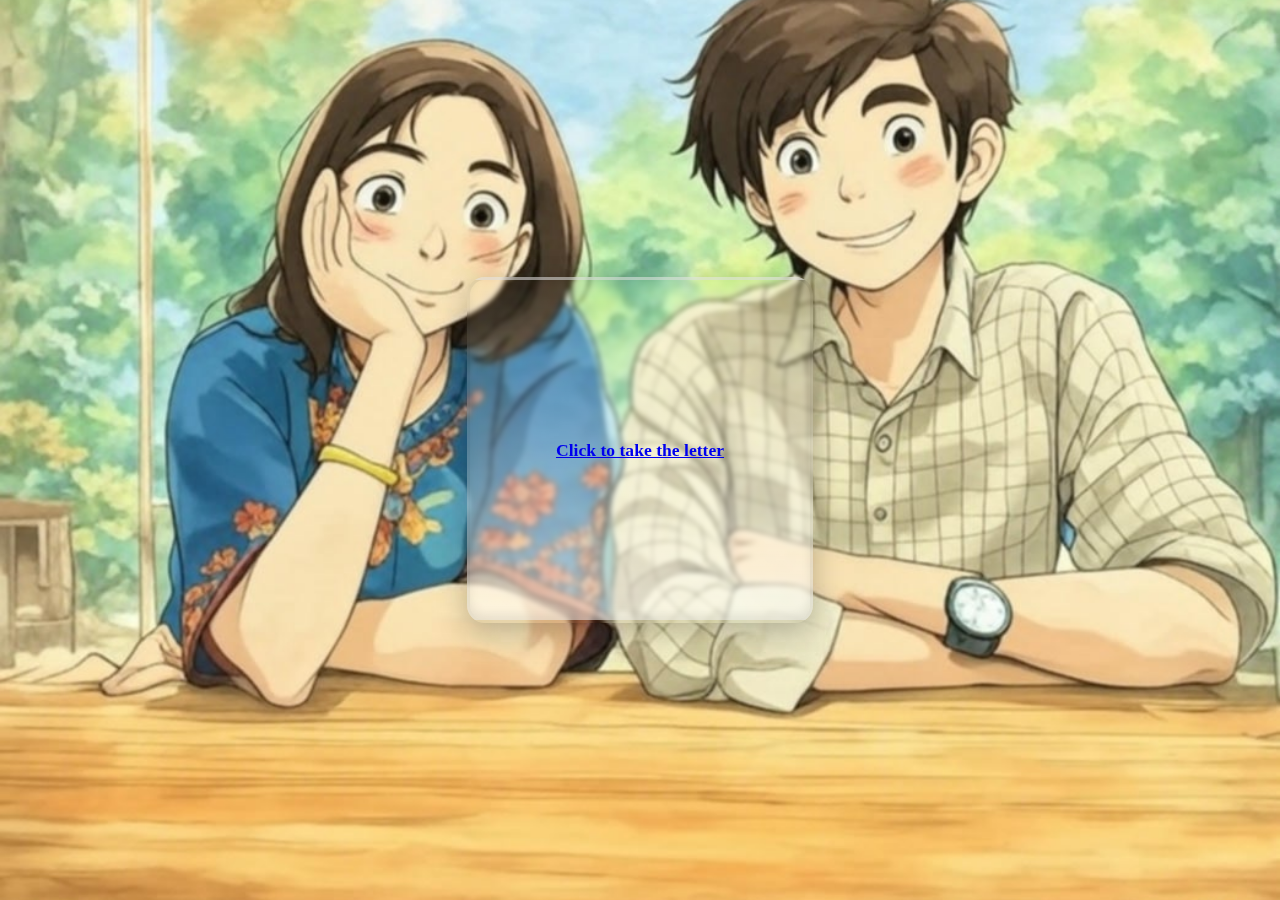
<file: index.html>
<!doctype html>
<html lang="en">
<head>
  <meta charset="utf-8">
  <meta name="viewport" content="width=device-width,initial-scale=1">
  <title>Take Letter</title>
  <link rel="stylesheet" href="index.css">
</head>
<body class="page-1">
  <div class="bg-image"></div>
  <div class="center">
    <a href="page2.html" class="postbox">
      <span class="post-text">Click to take the letter</span>
    </a>
  </div>
</body>
</html>
</file>
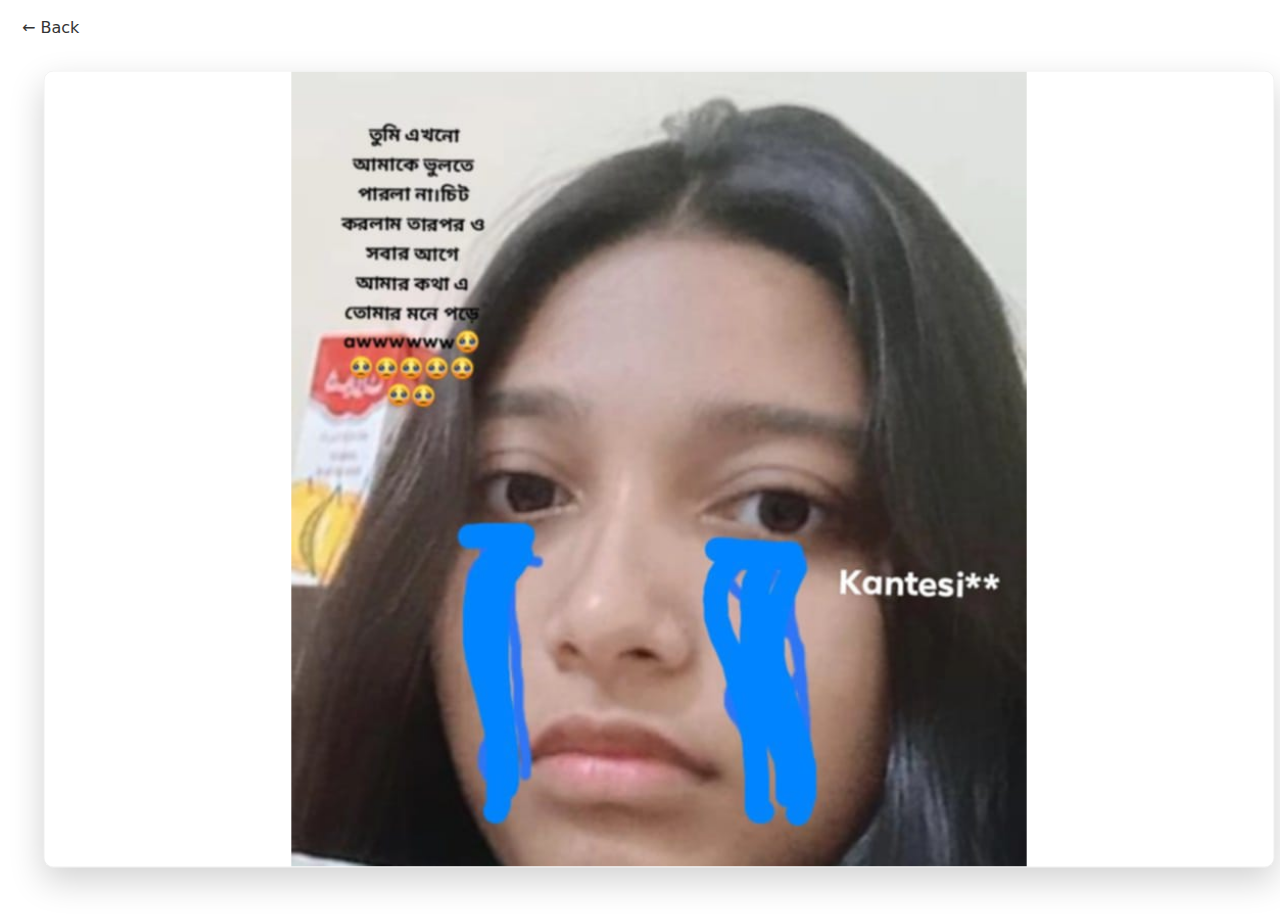
<file: image.html>
<!doctype html>
<html lang="en">
<head>
  <meta charset="utf-8">
  <meta name="viewport" content="width=device-width,initial-scale=1">
  <title>Final Image</title>
  <link rel="stylesheet" href="image.css">
</head>
<body class="page-4">
  <div class="letter-wrap">
    <div class="letter-image">
      <img src="cryyy.jpeg" alt="Letter image">
    </div>
  </div>

  <a href="page3.html" class="back-link small">← Back</a>
</body>
</html>
</file>
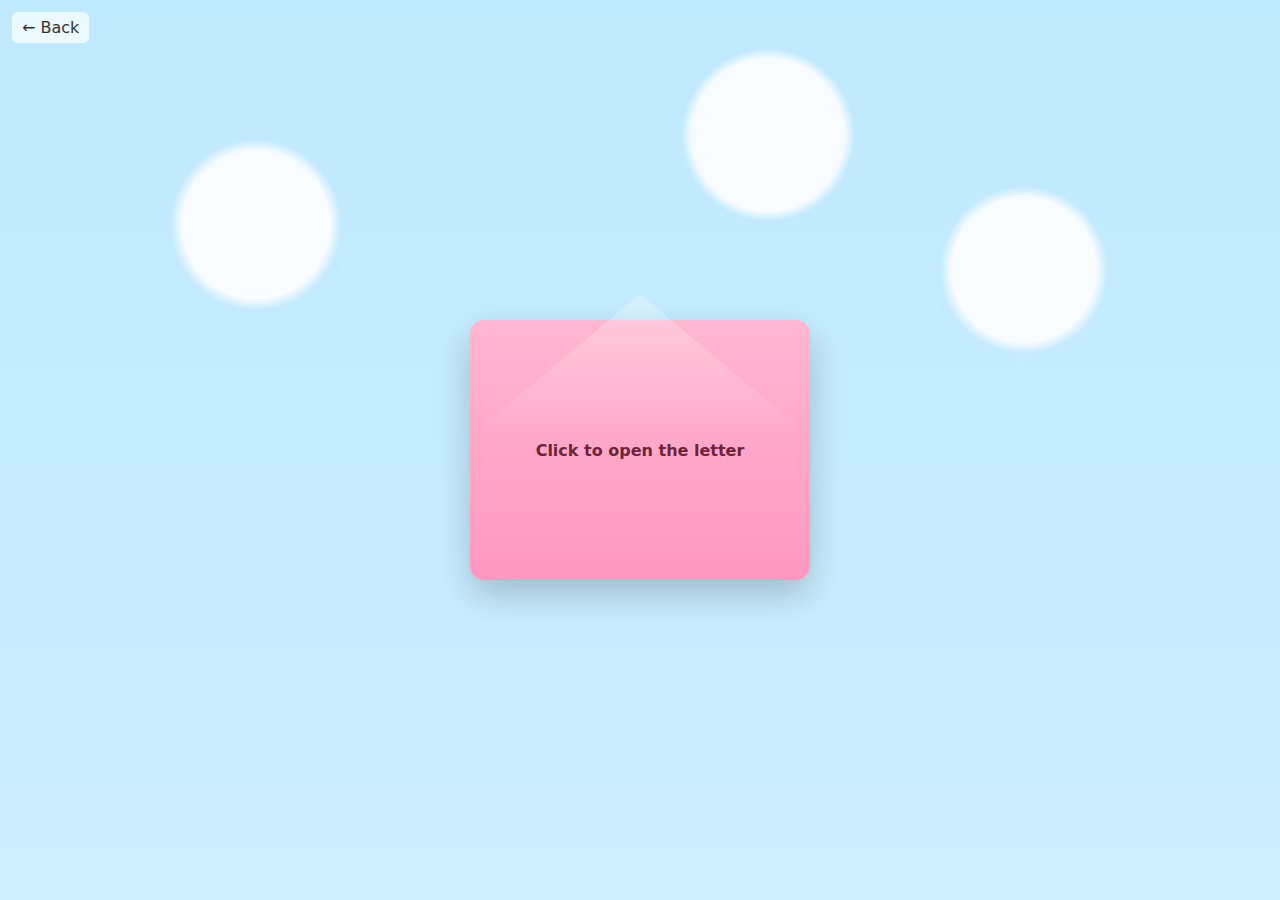
<file: page2.html>
<!doctype html>
<html lang="en">
<head>
  <meta charset="utf-8">
  <meta name="viewport" content="width=device-width,initial-scale=1">
  <title>Open Envelope</title>
  <link rel="stylesheet" href="page2.css">
</head>
<body class="page-2">
  <div class="sky-bg"></div>
  <div class="clouds" aria-hidden="true"></div>

  <div class="center">
    <a href="page3.html" class="envelope">
      <div class="env-front">
        <div class="env-flap"></div>
        <div class="env-content">Click to open the letter</div>
      </div>
    </a>
  </div>

  <a href="index.html" class="back-link small">← Back</a>
</body>
</html>
</file>
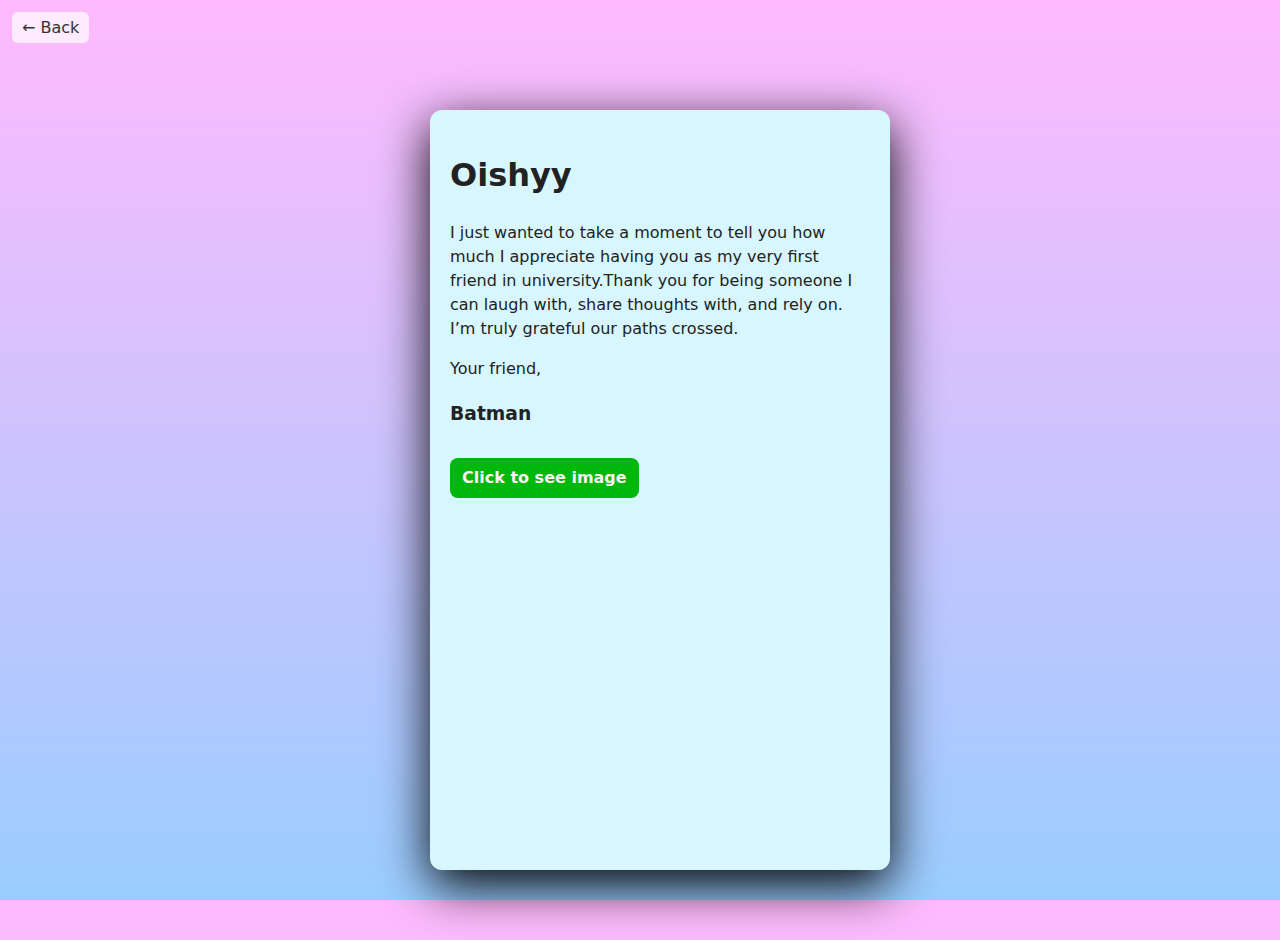
<file: page3.html>
<!doctype html>
<html lang="en">
<head>
  <meta charset="utf-8">
  <meta name="viewport" content="width=device-width,initial-scale=1">
  <title>The Letter</title>
  <link rel="stylesheet" href="page3.css">
</head>
<body class="page-3">
  <div class="letter-wrap">
    <article class="letter">
      <div class="letter-body">
        <h1>Oishyy</h1>
        <p>I just wanted to take a moment to tell you how much I appreciate having you as my very first friend in university.Thank you for being someone I can laugh with, share thoughts with, and rely on. I’m truly grateful our paths crossed.</p>
        <p>Your friend,</p>
        <h3>Batman</h3>
        <a href="image.html" class="see-image-btn">Click to see image</a>
      </div>
    </article>
  </div>

  <a href="page2.html" class="back-link small">← Back</a>
</body>
</html>
</file>
<file: index.css>
html, body {
  margin: 0;
  padding: 0;
  height: 100%;
  width: 100%;
  overflow: hidden;
}

.page-1 {
  position: relative;
  height: 100%;
  width: 100%;
}

.bg-image {
  position: absolute;
  inset: 0;
  background: url('hoohhooo.jpeg') center/cover no-repeat;
  width: 100%;
  height: 100%;
}

.center {
  position: relative;
  display: flex;
  align-items: center;
  justify-content: center;
  height: 100%;
}

.postbox {
  display: flex;
  width: 80vw;             /* responsive width */
  max-width: 300px;        /* limit max size */
  aspect-ratio: 1 / 1;     /* makes it a square */
  border-radius: 18px;
  background: linear-gradient(#fff0, #fff8);
  box-shadow: 0 10px 30px rgba(0,0,0,0.25),
              inset 0 -6px 10px rgba(0,0,0,0.08);
  border: 3px solid rgba(0,0,0,0.08);
  align-items: center;
  justify-content: center;
  text-align: center;
  cursor: pointer;
  user-select: none;
  transition: transform 260ms ease, box-shadow 260ms ease;
  padding: 1.25rem;
  font-size: 1.1rem;
  font-weight: 600;
  backdrop-filter: blur(2px);
}

.postbox:active {
  transform: scale(0.98);
}
</file>
<file: image.css>
html, body {
  height: 100%;
  margin: 0;
  overflow: hidden;
  font-family: system-ui, sans-serif;
}
.page-4 {
  background: #fff;
  display: flex;
  align-items: center;
  justify-content: center;
  height: 100%;
}
.letter-wrap {
  width: 90%;
  height: 90%;
  display: flex;
  align-items: center;
  justify-content: center;
}
.letter-image{
  position:absolute;
  width:100%;
  height:100%;
  top:0; left:0;
  display:flex;
  align-items:center;
  justify-content:center;
  flex-direction:column;
  gap:12px;
  pointer-events:none;

  transform:scale(0.96);
  transition: opacity 300ms ease, transform 300ms ease;
  z-index:5;
  padding:1.2rem;
}
.letter-image img{
  width:100%;
  height:auto;
  max-height:92%;
  object-fit:contain;
  border-radius:10px;
  box-shadow: 0 14px 36px rgba(0,0,0,0.18);
  border:1px solid rgba(0,0,0,0.06);
}
.back-link {
  position: absolute;
  left: 12px;
  top: 12px;
  background: rgba(255,255,255,0.7);
  padding: 6px 10px;
  border-radius: 6px;
  text-decoration: none;
  color: #333;
}
</file>
<file: page2.css>
html, body {
  height: 100%;
  margin: 0;
  overflow: hidden;
  font-family: system-ui, sans-serif;
}
.page-2 {
  background: linear-gradient(180deg, #bfe9ff 0%, #cdefff 100%);
  position: relative;
  height: 100%;
  width: 100%;
}
.sky-bg {
  position: absolute;
  inset: 0;
}
.clouds {
  position: absolute;
  inset: 0;
  background-image:
    radial-gradient(circle at 20% 25%, #fff 0 6%, transparent 7%),
    radial-gradient(circle at 60% 15%, #fff 0 7%, transparent 8%),
    radial-gradient(circle at 80% 30%, #fff 0 6%, transparent 7%);
  opacity: 0.9;
}
.center {
  display: flex;
  align-items: center;
  justify-content: center;
  height: 100%;
}
.envelope {
  width: 85%;
  max-width: 340px;
  height: 48vw;
  max-height: 260px;
  min-height: 180px;
  text-decoration: none;
  display: block;
}
.env-front {
  width: 100%;
  height: 100%;
  border-radius: 14px;
  background: linear-gradient(180deg, #ffb6d0 0%, #ff98c0 100%);
  box-shadow: 0 15px 35px rgba(0,0,0,0.2);
  display: flex;
  align-items: center;
  justify-content: center;
  position: relative;
}
.env-flap {
  position: absolute;
  top: -10%;
  left: 0;
  right: 0;
  height: 55%;
  background: linear-gradient(180deg, rgba(255,255,255,0.3), transparent);
  clip-path: polygon(0 100%, 50% 0, 100% 100%);
}
.env-content {
  z-index: 1;
  color: #6d2338;
  font-weight: 700;
  text-align: center;
}
.back-link {
  position: absolute;
  left: 12px;
  top: 12px;
  background: rgba(255,255,255,0.7);
  padding: 6px 10px;
  border-radius: 6px;
  text-decoration: none;
  color: #333;
}
</file>
<file: page3.css>
html, body {
  height: 100%;
  margin: 0;
  overflow: hidden;
  font-family: system-ui, sans-serif;

}
.page-3 {
  background: linear-gradient(180deg, #ffbafd 0%, #9acdff 100%);
  display: flex;
  align-items: center;
  justify-content: center;
  height: 100%;
  padding: 20px;
}
.letter-wrap {
  width: 86%;
  max-width: 420px;
  height: 86%;
  max-height: 720px;
}
.letter {
  width: 100%;
  height: 100%;
  background: #fff;
  border-radius: 12px;
  box-shadow: 0 15px 50px rgb(0, 0, 0);
  padding: 20px;
  overflow-y: auto;background-color: rgb(215, 246, 254);
}
.letter-body {
  font-size: 1rem;
  line-height: 1.5;
  color: #222;
  
}
.final-line {
  margin-top: 1rem;
  font-weight: 700;
  color: #6b4a7a;
}
.see-image-btn {
  display: inline-block;
  margin-top: 0.75rem;
  padding: 8px 12px;
  border-radius: 8px;
  background: #00b70c;
  text-decoration: none;
  color: #fff1f1;
  font-weight: 600;
}
.back-link {
  position: absolute;
  left: 12px;
  top: 12px;
  background: rgba(255,255,255,0.7);
  padding: 6px 10px;
  border-radius: 6px;
  text-decoration: none;
  color: #333;
}
</file>
